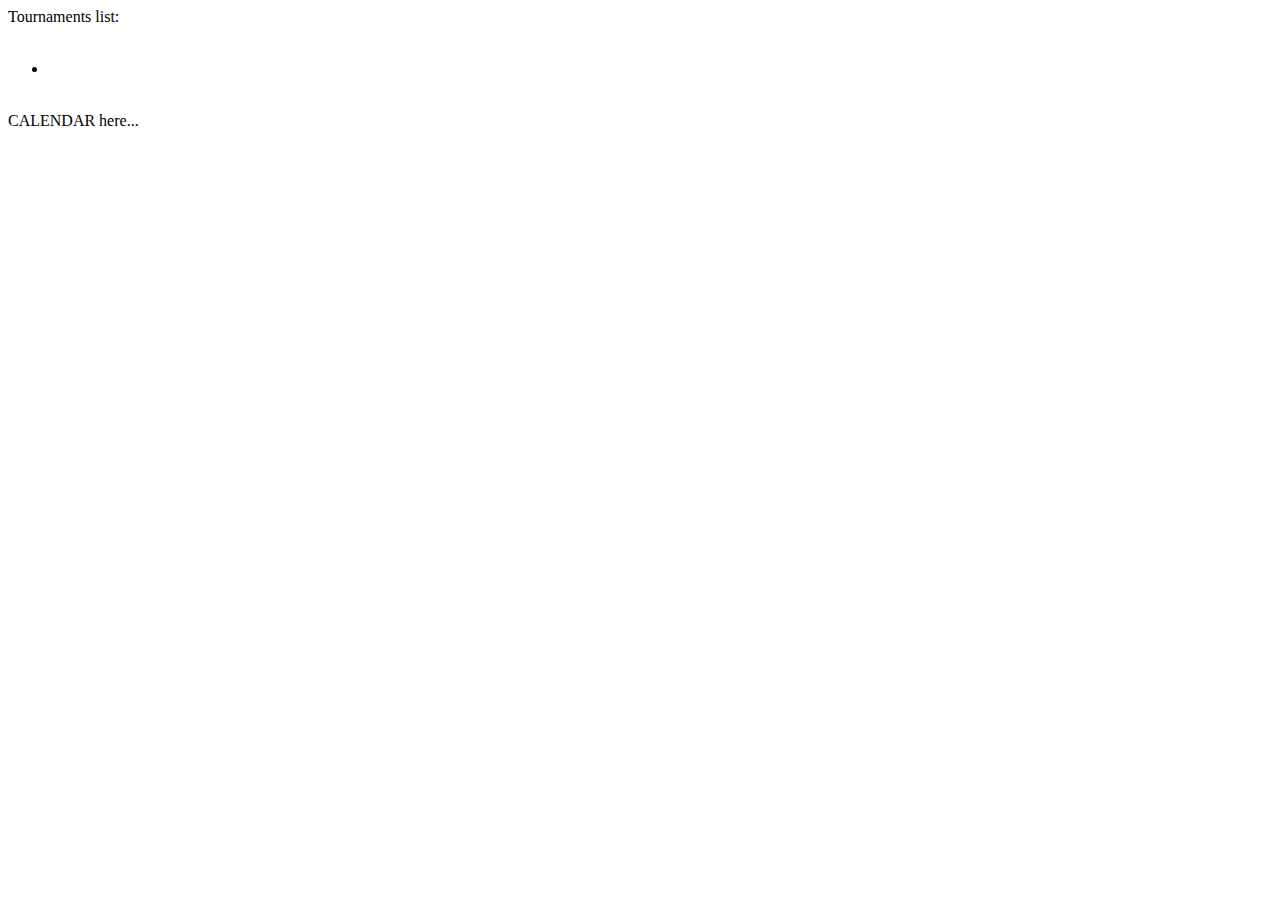
<file: WebApplication1/wwwroot/SideNav.html>
﻿<!DOCTYPE html>
<html>
<head>
    <meta charset="utf-8" />
    <title></title>
</head>
<body>
    <div>
        Tournaments list:
    </div>
    <br />
    <div>
        <ul data-bind="foreach: availableMatches">
            <li>

            </li>
        </ul>
    </div>
    <br />
    <div>
        CALENDAR here...
    </div>
</body>
</html>
</file>
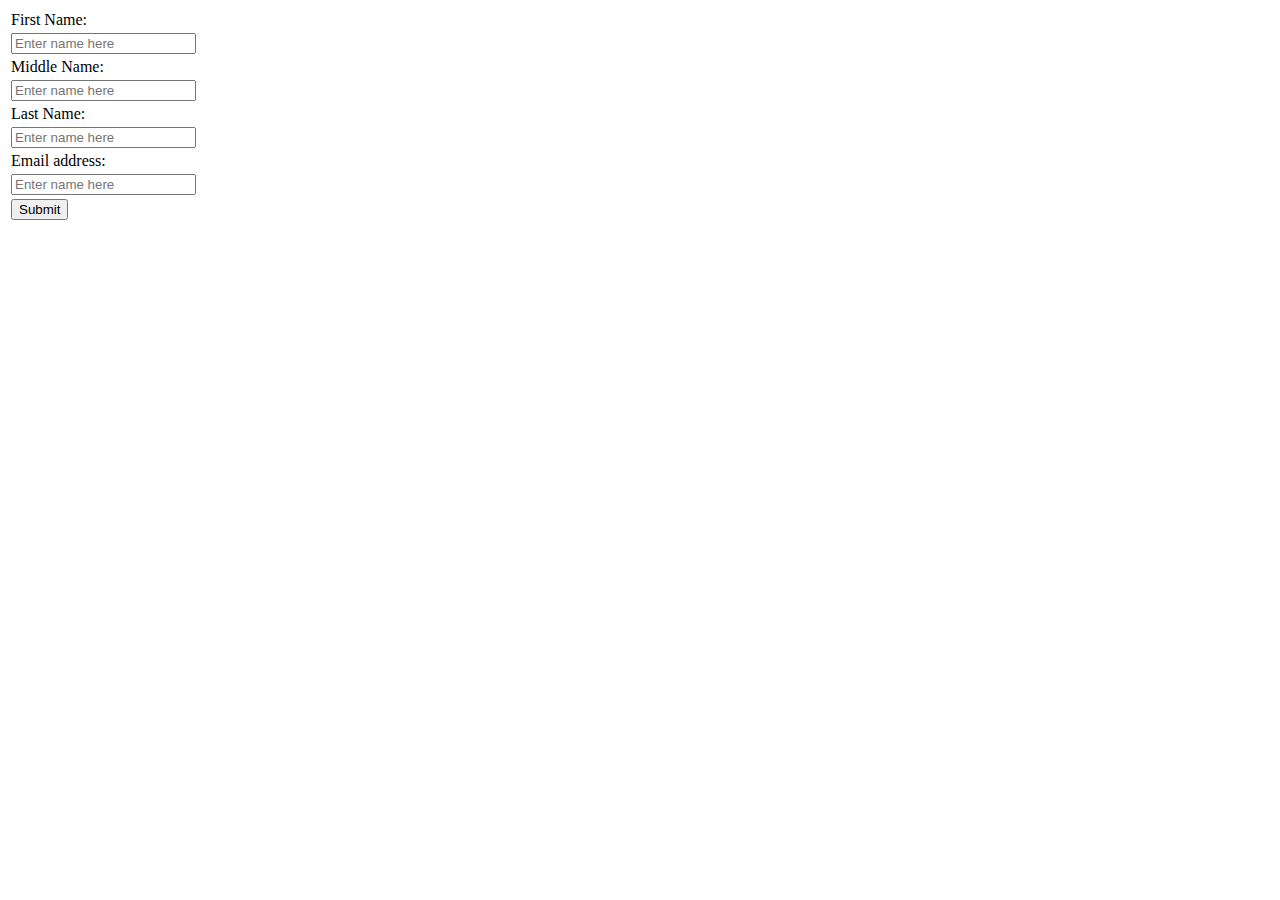
<file: WebApplication1/wwwroot/signup.html>
﻿<!DOCTYPE html>
<html>
<head>
    <meta charset="utf-8" />
    <title></title>
</head>
<body>
    <table>
        <tr>
            <td>
                First Name: 
            </td>
        </tr>
        <tr>
            <td>
               <input type="text" name="firstName" placeholder="Enter name here"/>
            </td>
        </tr>
        <tr>
        <td>
            Middle Name:
        </td>
        </tr>
        <tr>
            <td>
                <input type="text" name="middleName" placeholder="Enter name here" />
            </td>
        </tr>
        <tr>
        <td>
            Last Name:
        </td>
        </tr>
        <tr>
            <td>
                <input type="text" name="lastName" placeholder="Enter name here" />
            </td>
        </tr>
        <tr>
            <td>
                Email address:
            </td>
        </tr>
        <tr>
            <td>
                <input type="text" name="emailAddress" placeholder="Enter name here" />
            </td>
        </tr>
        <tr>
            <td>
                <input type="button" name="submitSignup" value="Submit">
            </td>
        </tr>
    </table>
</body>
</html>
</file>
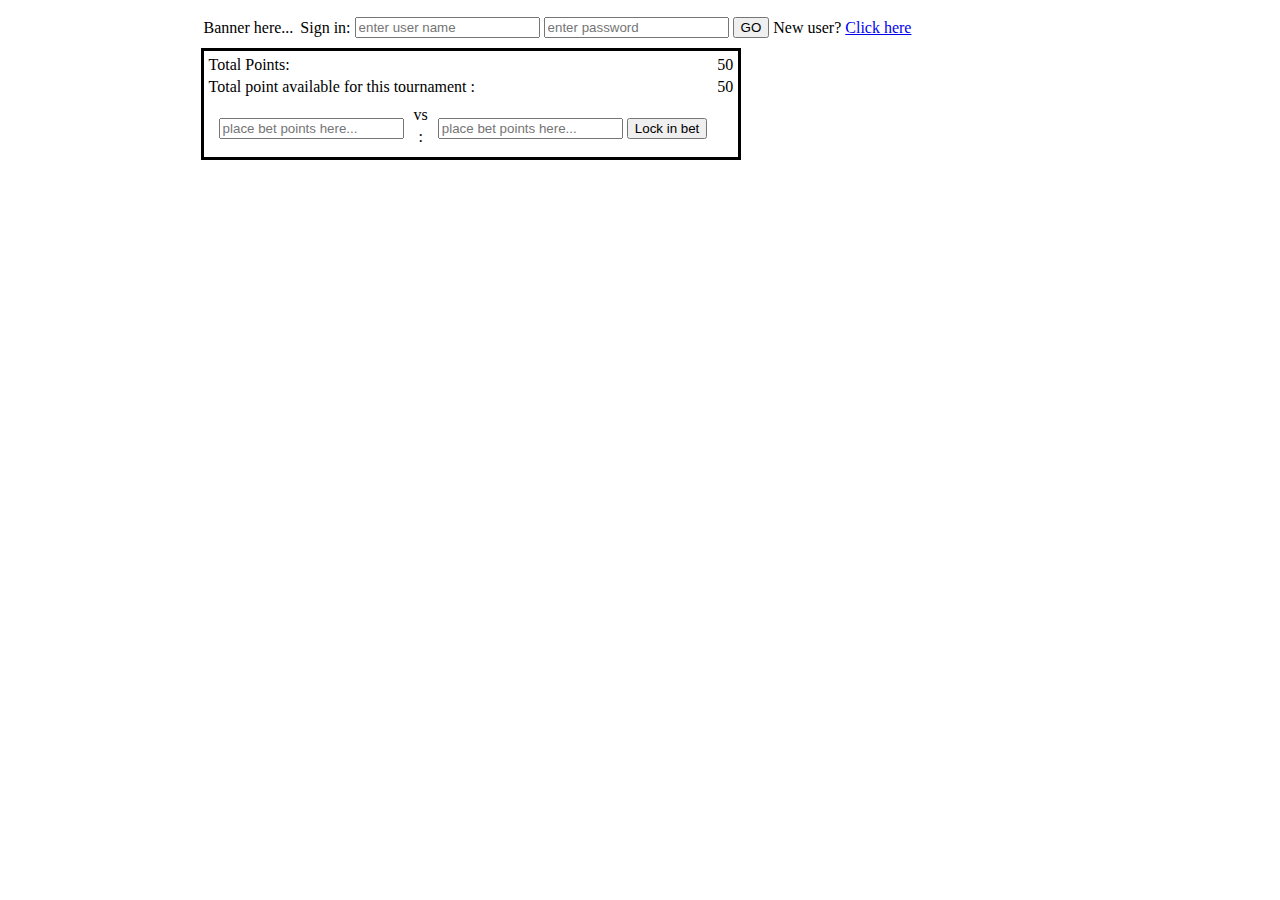
<file: WebApplication1/wwwroot/Welcome.html>
﻿<!DOCTYPE html>
<html>
<head>
    <meta charset="utf-8" />
    <title></title>
</head>
<body>
    <div style="max-width: 70%; margin:auto">
        <table>
            <tr>
                <td colspan="2" width="100%">
                    <table>
                        <tr colspan="5">
                            <td>
                                Banner here...
                            </td>
                            <td>
                                <table>
                                    <tr>
                                        <td>
                                            Sign in:
                                        </td>
                                        <td>
                                            <input type="text" placeholder="enter user name" />
                                        </td>
                                        <td>
                                            <input type="text" placeholder="enter password" />
                                        </td>
                                        <td>
                                            <input type="button" value="GO" />
                                        </td>
                                        <td>
                                            New user?
                                        </td>
                                        <td>
                                            <a href="signup.html">Click here</a>
                                        </td>
                                    </tr>
                                </table>
                            </td>
                        </tr>
                    </table>
                </td>
            </tr>
            <tr>
                <td>
                    <table style="border: solid; list-style-type: none; width:70%; padding: 2px" data-bind="foreach: matches">
                        <tr>
                            <td colspan="2">
                                Total Points:
                            </td>
                            <td>
                                50
                            </td>
                        </tr>
                        <tr>
                            <td colspan="2">
                                Total point available for this tournament :
                            </td>
                            <td>
                                50
                            </td>
                        </tr>
                        <tr>
                            <td data-bind="text: MatchDate"></td>
                            <td>
                                <table>
                                    <tr>
                                        <td>
                                            <table>
                                                <tr style="text-align: left">
                                                    <td data-bind="text: TeamOne"></td>
                                                </tr>
                                                <tr>
                                                    <td>
                                                        <input type="text" name="betTNC" data-bind="value: TeamOneBet" placeholder="place bet points here..." />
                                                    </td>
                                                </tr>
                                            </table>
                                        </td>
                                        <td>
                                            <table>
                                                <tr style="text-align:center">
                                                    <td>
                                                        vs
                                                    </td>
                                                </tr>
                                                <tr style="text-align:center">
                                                    <td>
                                                        :
                                                    </td>

                                                </tr>
                                            </table>
                                        </td>
                                        <td>
                                            <table>
                                                <tr style="text-align:right">
                                                    <td data-bind="text: TeamTwo"></td>
                                                </tr>
                                                <tr>
                                                    <td>
                                                        <input type="text" name="betTNC" placeholder="place bet points here..." data-bind="value: TeamTwoBet" />
                                                    </td>
                                                    <td>
                                                        <input type="button" value="Lock in bet" data-bind="click: ( $data.TeamOneBet > 0 && $data.TeamTwoBet > 0 ) ? alert('Please choose 1 side to bet only') : $parent.SaveMatchBet.bind($data)" />
                                                    </td>
                                                </tr>
                                            </table>
                                        </td>
                                    </tr>
                                </table>
                            </td>
                        </tr>
                    </table>
                </td>
                
            </tr>
        </table>



    </div>
    <script type="text/javascript" src="js/lib/knockout-3.4.2.js"></script>
    <script type="text/javascript" src="js/lib/knockout-mapping.js"></script>
    <script type="text/javascript" src="js/lib/jquery-3.3.1.min.js"></script>
    <script type="text/javascript">


        var userinfo;
        userinfo.details = ko.observableArray("");
        userinfo.userID = 1;
        userinfo.TotalPoints = 50;
        userinfo.TotalPointsPerTournament = 50;

        
        //////load tournaments list
        //var availableTournaments = [];
        //$.get('http://localhost:51322/api/tournaments',
        //    function (data) {
        //        $.each(data, function (index, value) {
        //            availableTournaments.push(value);
        //        });
        //        ko.applyBindings(availableTournaments);
        //    }).fail(function () {
        //        console.log('error');
        //    });
        ////end load

        ///
        var availableMatches = [];
        $.post('http://localhost:51322/api/match/tournament/1', { UserID: "1", UserName: "Bettor 1" },
            function (data) {
                $.each(data, function (index, value) {
                    availableMatches.push(value);
                });
                function BuildTable() {

                    var self = this;
                    self.matches = ko.observableArray(availableMatches);
                    self.SaveMatchBet = function (body) {
                        console.log(body);

                        if (body.TeamOneBet > 0) {
                            body.PlaceBet = body.TeamOneBet;
                            body.TeamID = body.TeamOneID
                        }
                        else {
                            body.PlaceBet = body.TeamTwoBet;
                            body.TeamID = body.TeamTwoID
                        }

                        $.ajax({
                            url: 'http://localhost:51322/api/add/bet',
                            type: 'POST',
                            data: body
                        });
                        
                    }
                }
                ko.applyBindings(new BuildTable());

            }).fail(function () {
                console.log("error");
            });
        ///

    </script>

</body>
</html>
</file>
